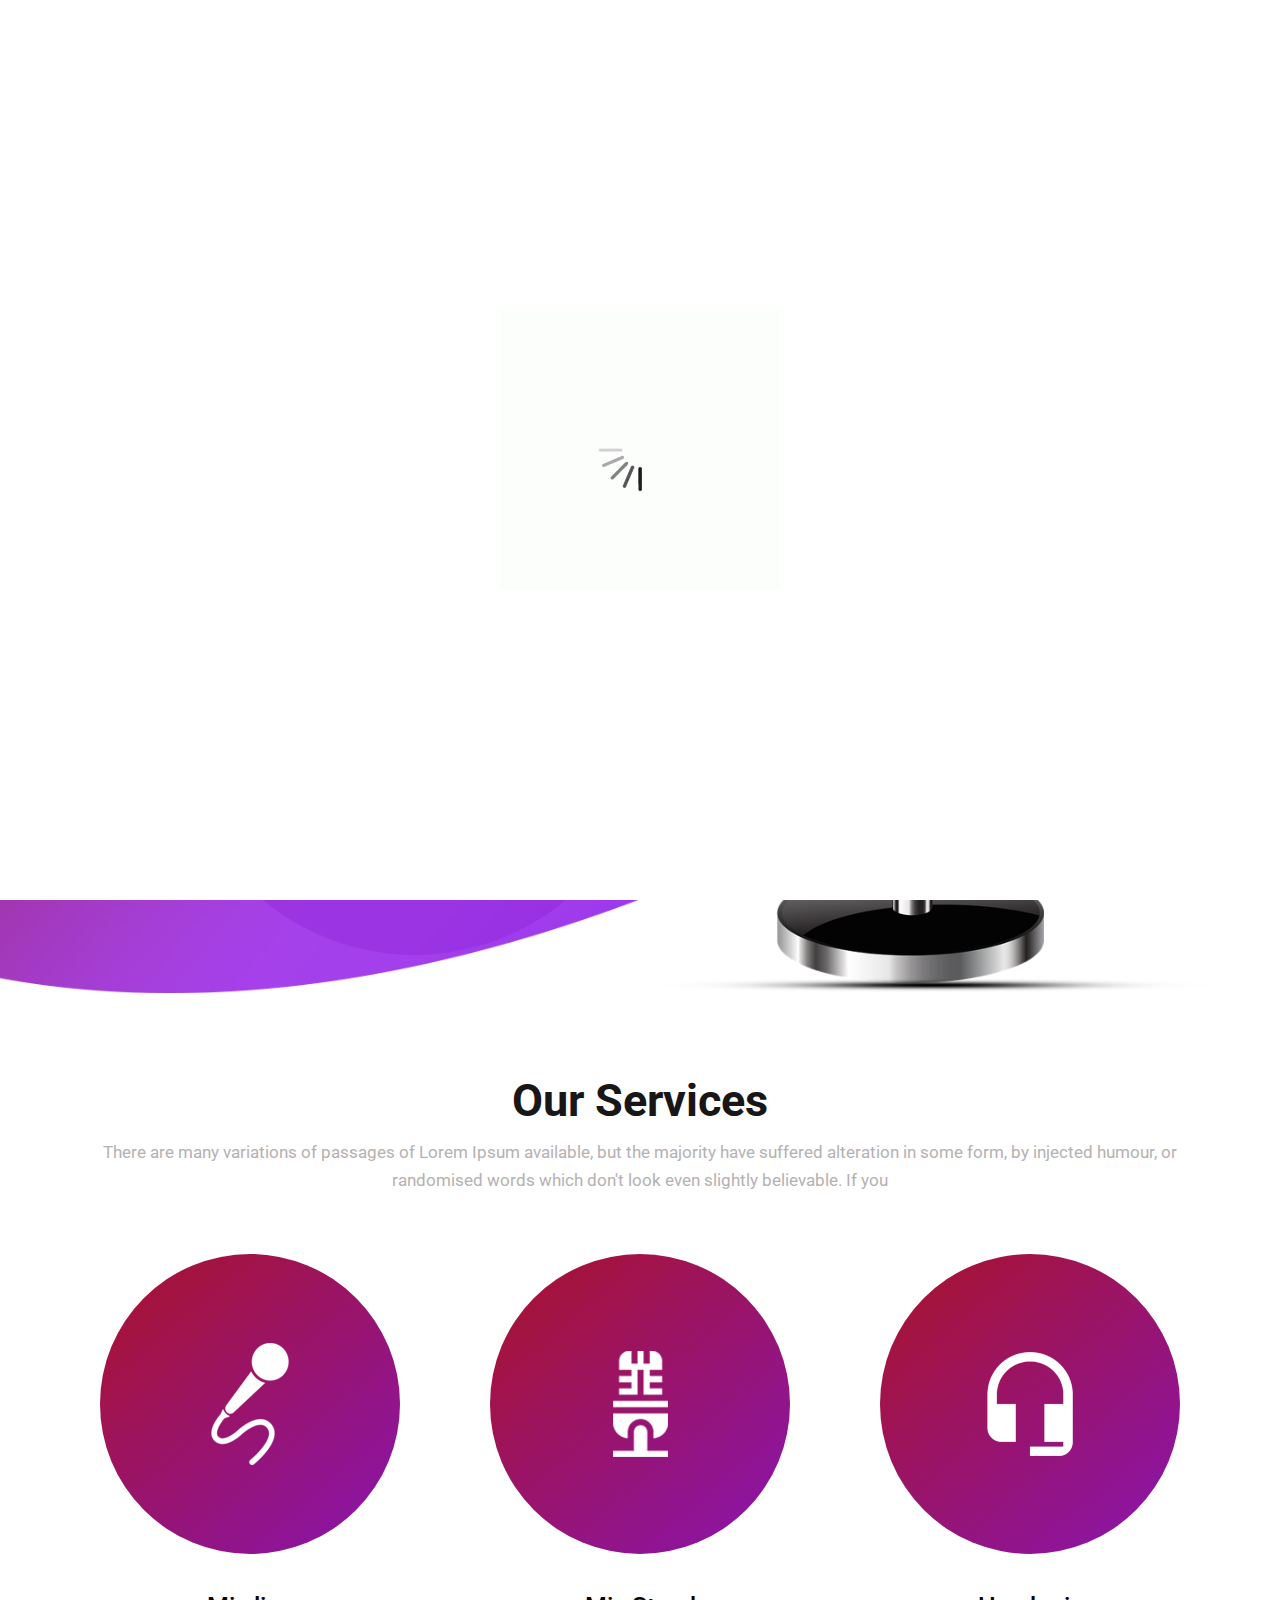
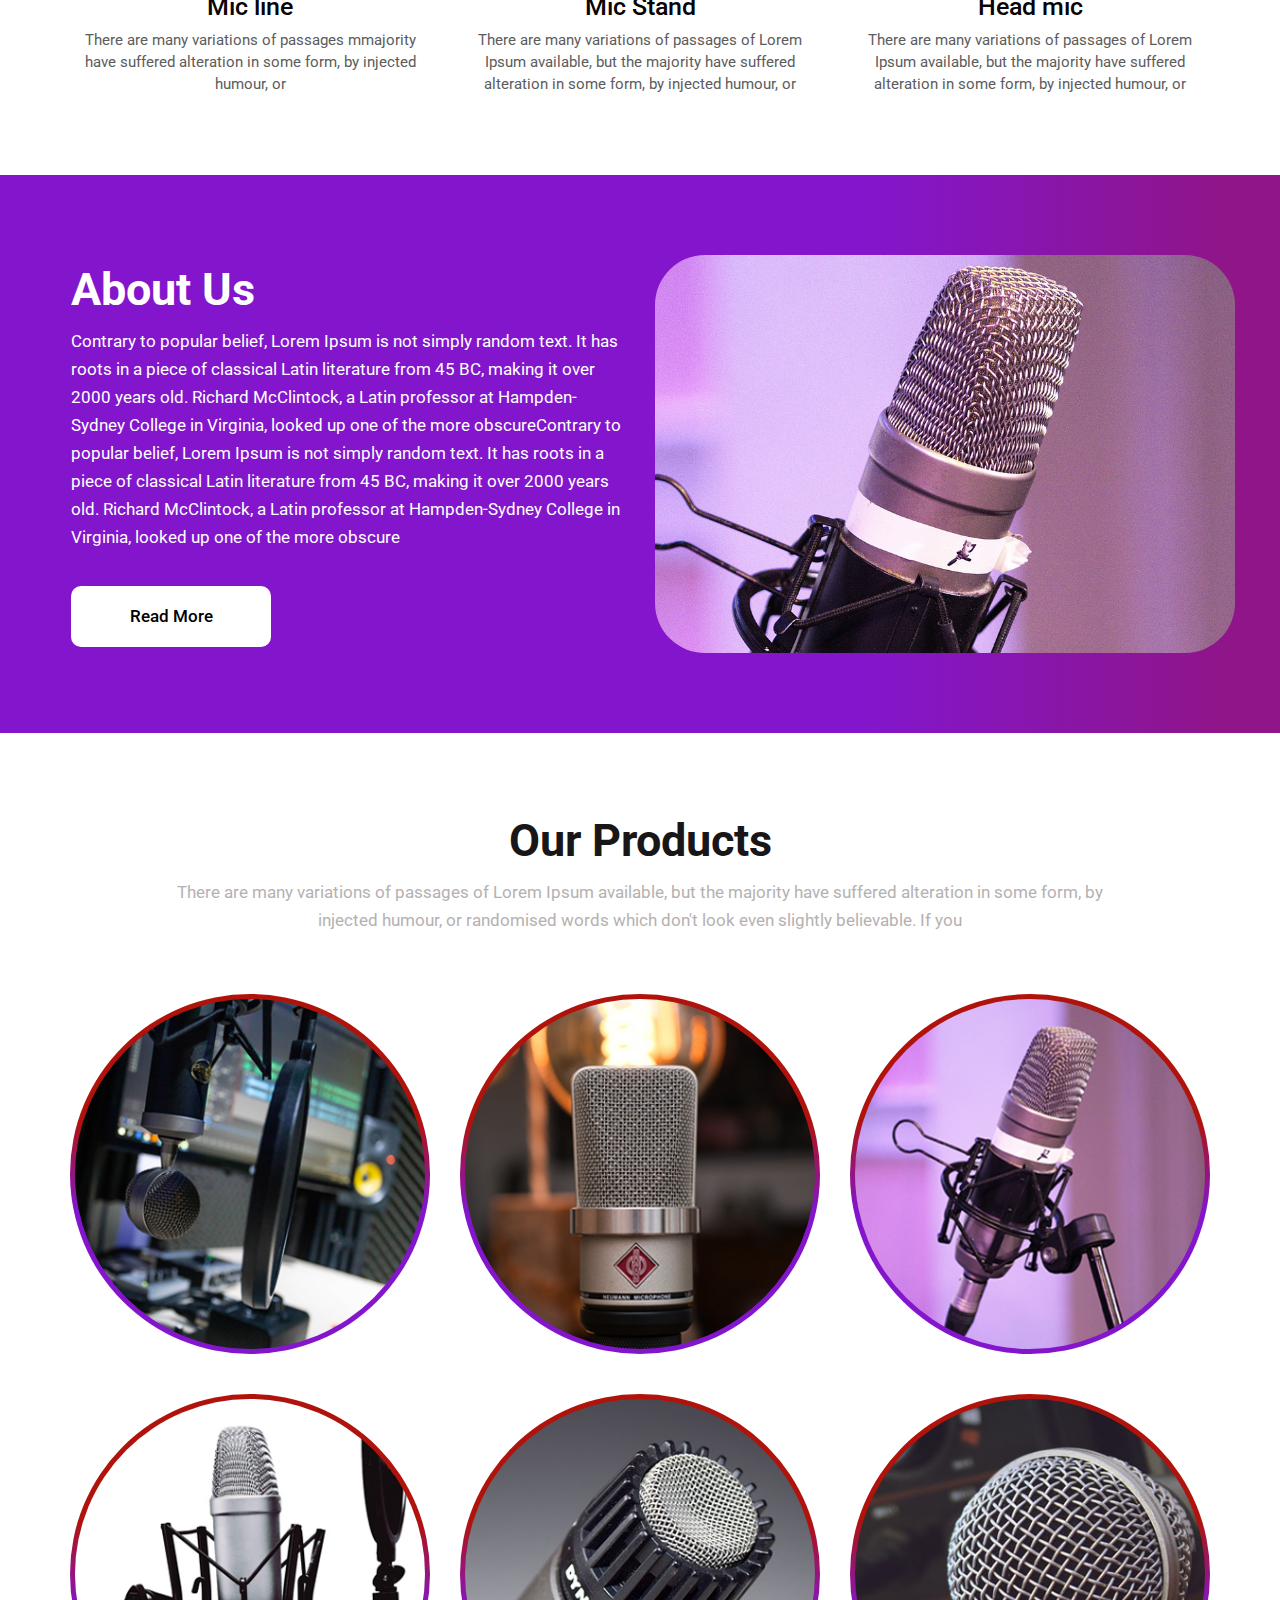
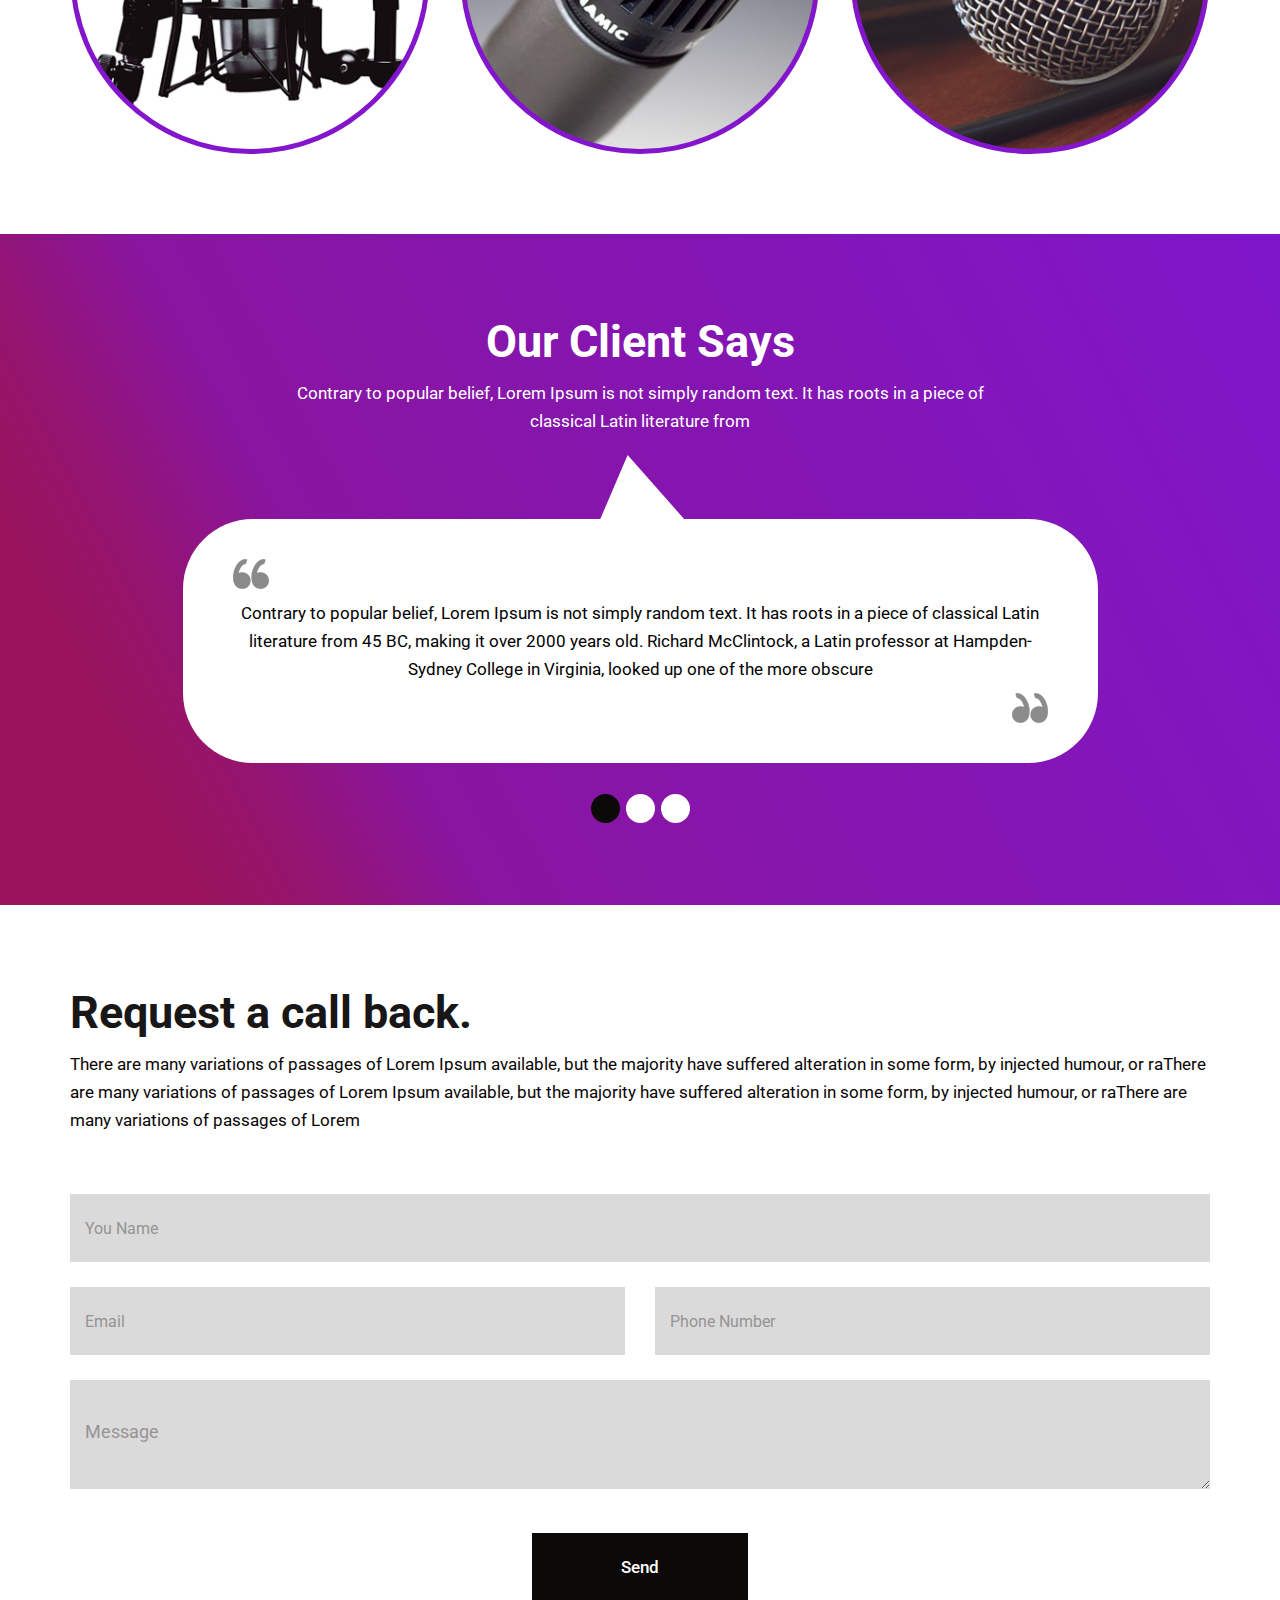
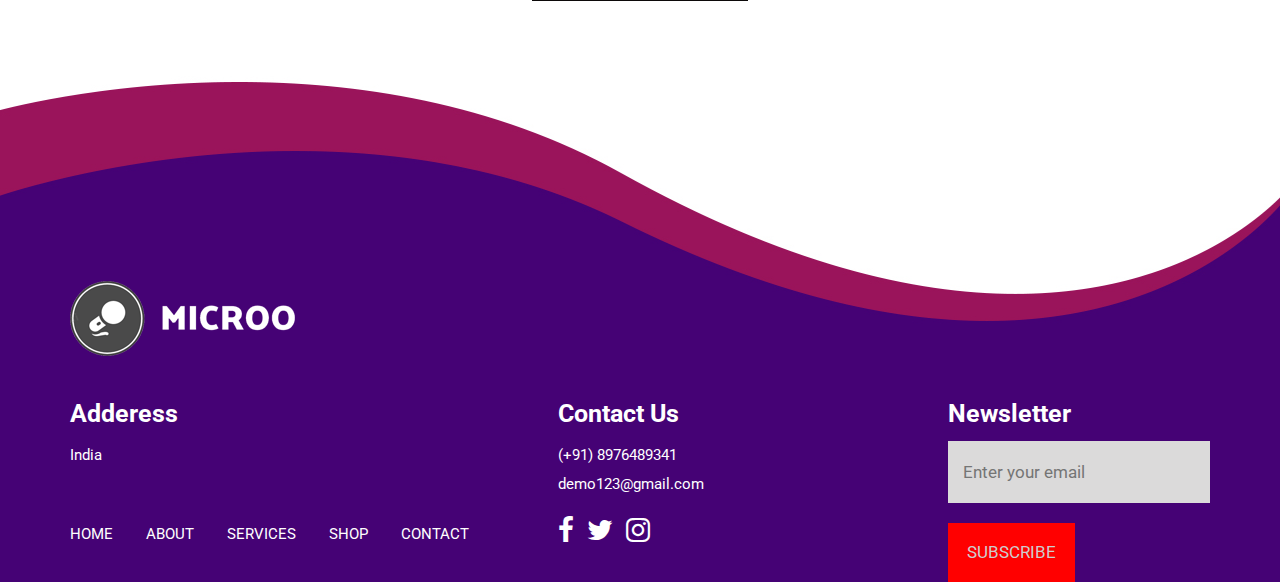
<file: index.html>
<!DOCTYPE html>
<html lang="en">
   <head>
      <!-- basic -->
      <meta charset="utf-8">
      <meta http-equiv="X-UA-Compatible" content="IE=edge">
      <!-- mobile metas -->
      <meta name="viewport" content="width=device-width, initial-scale=1">
      <meta name="viewport" content="initial-scale=1, maximum-scale=1">
      <!-- site metas -->
      <title>shortart</title>
      <meta name="keywords" content="">
      <meta name="description" content="">
      <meta name="author" content="">
      <!-- bootstrap css -->
      <link rel="stylesheet" href="css/bootstrap.min.css">
      <!-- style css -->
      <link rel="stylesheet" href="css/style.css">
      <!-- responsive-->
      <link rel="stylesheet" href="css/responsive.css">
      <!-- awesome fontfamily -->
      <link rel="stylesheet" href="https://cdnjs.cloudflare.com/ajax/libs/font-awesome/4.7.0/css/font-awesome.min.css">
      <!--[if lt IE 9]>
      <script src="https://oss.maxcdn.com/html5shiv/3.7.3/html5shiv.min.js"></script>
      <script src="https://oss.maxcdn.com/respond/1.4.2/respond.min.js"></script><![endif]-->
   </head>
   <!-- body -->
   <body class="main-layout">
      <!-- loader  -->
      <div class="loader_bg">
         <div class="loader"><img src="images/loading.gif" alt="" /></div>
      </div>
      <!-- end loader -->
      <div id="mySidepanel" class="sidepanel">
         <a href="javascript:void(0)" class="closebtn" onclick="closeNav()">×</a>
         <a class="active" href="index.html">Home</a>
         <a href="about.html">About</a>
         <a href="searvices.html">Searvices</a>
         <a href="shop.html">Shop</a>
         <a href="contact.html">Contact</a>
      </div>
      <!-- header -->
      <header>
         <!-- header inner -->
         <div class="head-top">
            <div class="container-fluid">
               <div class="row d_flex">
                  <div class="col-sm-3">
                     <div class="logo">
                        <a href="index.html"><img src="images/logo.png" /></a>
                     </div>
                  </div>
                  <div class="col-sm-9">
                     <ul class="email text_align_right">
                        <li class="d_none"> <a href="login.html"><i class="fa fa-user" aria-hidden="true"></i>
                           Login</a>
                        </li>
                        <li> <button class="openbtn" onclick="openNav()"><img src="images/menu_btn.png"></button></li>
                     </ul>
                  </div>
               </div>
            </div>
         </div>
      </header>
      <!-- end header -->
      <!-- start slider section -->
      <div id="top_section" class=" banner_main">
         <div class="container">
            <div class="row d_flex">
               <div class="col-md-6">
                  <div class="airmic">
                     <h1>The Air Mic </h1>
                     <p>There are many variations of passages of Lorem Ipsum available, but the majority have suffered alteration in some form, by injected humour, or randomised words which don't look even slightly believable. If you
                     </p>
                     <a class="read_more" href="Javascript:void(0)">Book Now </a>
                  </div>
               </div>
               <div class="col-md-6">
                  <div class="mic_img">
                     <figure><img src="images/right_side.png" alt="#"/></figure>
                  </div>
               </div>
            </div>
         </div>
      </div>
      <!-- end slider section -->
      <!-- services -->
      <div class="services">
         <div class="container">
            <div class="row">
               <div class="col-md-12">
                  <div class="titlepage text_align_center">
                     <h2>Our Services</h2>
                     <p>There are many variations of passages of Lorem Ipsum available, but the majority have suffered alteration in some form, by injected humour, or randomised words which don't look even slightly believable. If you</p>
                  </div>
               </div>
            </div>
            <div class="row">
               <div class="col-md-4">
                  <div class="service_img text_align_center">
                     <i><img src="images/service1.png" alt="#"/></i>
                  </div>
                  <div class="service_text text_align_center">
                     <h3>Mic line</h3>
                     <p>There are many variations of passages mmajority have suffered alteration in some form, by injected humour, or</p>
                  </div>
               </div>
               <div class="col-md-4">
                  <div class="service_img text_align_center">
                     <i><img src="images/service2.png" alt="#"/></i>
                  </div>
                  <div class="service_text text_align_center">
                     <h3>Mic Stand</h3>
                     <p>There are many variations of passages of Lorem Ipsum available, but the majority have suffered alteration in some form, by injected humour, or  </p>
                  </div>
               </div>
               <div class="col-md-4">
                  <div class="service_img text_align_center">
                     <i><img src="images/service3.png" alt="#"/></i>
                  </div>
                  <div class="service_text text_align_center">
                     <h3>Head mic</h3>
                     <p>There are many variations of passages of Lorem Ipsum available, but the majority have suffered alteration in some form, by injected humour, or </p>
                  </div>
               </div>
            </div>
         </div>
      </div>
      <!-- end services -->
      <!-- about -->
      <div id="about" class="about">
         <div class="container-fluid">
            <div class="row d_flex">
               <div class="col-md-6">
                  <div class="titlepage text_align_left">
                     <h2>About Us</h2>
                     <p>Contrary to popular belief, Lorem Ipsum is not simply random text. It has roots in a piece of classical Latin literature from 45 BC, making it over 2000 years old. Richard McClintock, a Latin professor at Hampden-Sydney College in Virginia, looked up one of the more obscureContrary to popular belief, Lorem Ipsum is not simply random text. It has roots in a piece of classical Latin literature from 45 BC, making it over 2000 years old. Richard McClintock, a Latin professor at Hampden-Sydney College in Virginia, looked up one of the more obscure</p>
                     <a class="read_more" href="about.html">Read More</a>
                  </div>
               </div>
               <div class="col-md-6">
                  <div class="about_img">
                     <figure><img class="img_responsive" src="images/about_img.jpg" alt="#"/></figure>
                  </div>
               </div>
            </div>
         </div>
      </div>
      <!-- end about -->
      <!-- our_mics -->
      <div class="our_mics">
         <div class="container">
            <div class="row">
               <div class="col-md-10 offset-md-1">
                  <div class="titlepage text_align_center">
                     <h2>Our Products</h2>
                     <p>There are many variations of passages of Lorem Ipsum available, but the majority have suffered alteration in some form, by injected humour, or randomised words which don't look even slightly believable. If you</p>
                  </div>
               </div>
            </div>
            <div class="row">
               <div class="col-md-4 col-sm-6 margin_bottom40">
                  <div id="ho_show" class="mics">
                     <figure><img class="img_responsive" src="images/mics_img1.jpg" alt="#"/></figure>
                     <div class="mics_icon">
                        <a href="javascript:void(0)">
                        <i class="fa fa-search" aria-hidden="true"></i>
                        </a>
                     </div>
                  </div>
               </div>
               <div class="col-md-4 col-sm-6 margin_bottom40">
                  <div id="ho_show" class="mics">
                     <figure><img class="img_responsive" src="images/mics_img2.jpg" alt="#"/></figure>
                     <div class="mics_icon">
                        <a href="javascript:void(0)">
                        <i class="fa fa-search" aria-hidden="true"></i>
                        </a>
                     </div>
                  </div>
               </div>
               <div class="col-md-4 col-sm-6 margin_bottom40">
                  <div id="ho_show" class="mics">
                     <figure><img class="img_responsive" src="images/mics_img3.jpg" alt="#"/></figure>
                     <div class="mics_icon">
                        <a href="javascript:void(0)">
                        <i class="fa fa-search" aria-hidden="true"></i>
                        </a>
                     </div>
                  </div>
               </div>
               <div class="col-md-4 col-sm-6 margin_bottom40">
                  <div id="ho_show" class="mics">
                     <figure><img class="img_responsive" src="images/mics_img4.jpg" alt="#"/></figure>
                     <div class="mics_icon">
                        <a href="javascript:void(0)">
                        <i class="fa fa-search" aria-hidden="true"></i>
                        </a>
                     </div>
                  </div>
               </div>
               <div class="col-md-4 col-sm-6 margin_bottom40">
                  <div id="ho_show" class="mics">
                     <figure><img class="img_responsive" src="images/mics_img5.jpg" alt="#"/></figure>
                     <div class="mics_icon">
                        <a href="javascript:void(0)">
                        <i class="fa fa-search" aria-hidden="true"></i>
                        </a>
                     </div>
                  </div>
               </div>
               <div class="col-md-4 col-sm-6 margin_bottom40">
                  <div id="ho_show" class="mics">
                     <figure><img class="img_responsive" src="images/mics_img6.jpg" alt="#"/></figure>
                     <div class="mics_icon">
                        <a href="javascript:void(0)">
                        <i class="fa fa-search" aria-hidden="true"></i>
                        </a>
                     </div>
                  </div>
               </div>
            </div>
         </div>
      </div>
      <!-- end our_mics -->
      <!-- testimonial -->
      <div class="testimonial">
         <div class="container">
            <div class="row">
               <div class="col-md-8 offset-md-2">
                  <div class="titlepage text_align_center">
                     <h2>Our Client Says</h2>
                     <p>Contrary to popular belief, Lorem Ipsum is not simply random text. It has roots in a piece of classical Latin literature from </p>
                  </div>
               </div>
            </div>
            <div class="row d_flex">
               <div class="col-md-10 offset-md-1">
                  <div id="testimo" class="carousel slide our_testimonial" data-ride="carousel">
                     <ol class="carousel-indicators">
                        <li data-target="#testimo" data-slide-to="0" class="active"></li>
                        <li data-target="#testimo" data-slide-to="1"></li>
                        <li data-target="#testimo" data-slide-to="2"></li>
                     </ol>
                     <div class="carousel-inner">
                        <div class="carousel-item active">
                           <div class="container">
                              <div class="carousel-caption posi_in">
                                 <div class="testomoniam_text">
                                    <i class="text_align_left d-block"><img  src="images/icon.png" alt="#"/></i>
                                    <p>Contrary to popular belief, Lorem Ipsum is not simply random text. It has roots in a piece of classical Latin literature from 45 BC, making it over 2000 years old. Richard McClintock, a Latin professor at Hampden-Sydney College in Virginia, looked up one of the more obscure</p>
                                    <i class="text_align_right d-block"><img  src="images/icon_right.png" alt="#"/></i>
                                 </div>
                              </div>
                           </div>
                        </div>
                        <div class="carousel-item">
                           <div class="container">
                              <div class="carousel-caption posi_in">
                                 <div class="testomoniam_text">
                                    <i class="text_align_left d-block"><img  src="images/icon.png" alt="#"/></i>
                                    <p>Contrary to popular belief, Lorem Ipsum is not simply random text. It has roots in a piece of classical Latin literature from 45 BC, making it over 2000 years old. Richard McClintock, a Latin professor at Hampden-Sydney College in Virginia, looked up one of the more obscure</p>
                                    <i class="text_align_right d-block"><img  src="images/icon_right.png" alt="#"/></i>
                                 </div>
                              </div>
                           </div>
                        </div>
                        <div class="carousel-item">
                           <div class="container">
                              <div class="carousel-caption posi_in">
                                 <div class="testomoniam_text">
                                    <i class="text_align_left d-block"><img  src="images/icon.png" alt="#"/></i>
                                    <p>Contrary to popular belief, Lorem Ipsum is not simply random text. It has roots in a piece of classical Latin literature from 45 BC, making it over 2000 years old. Richard McClintock, a Latin professor at Hampden-Sydney College in Virginia, looked up one of the more obscure</p>
                                    <i class="text_align_right d-block"><img  src="images/icon_right.png" alt="#"/></i>
                                 </div>
                              </div>
                           </div>
                        </div>
                     </div>
                     <a class="carousel-control-prev" href="#testimo" role="button" data-slide="prev">
                     <i class="fa fa-angle-left" aria-hidden="true"></i>
                     <span class="sr-only">Previous</span>
                     </a>
                     <a class="carousel-control-next" href="#testimo" role="button" data-slide="next">
                     <i class="fa fa-angle-right" aria-hidden="true"></i>
                     <span class="sr-only">Next</span>
                     </a>
                  </div>
               </div>
            </div>
         </div>
      </div>
      <!-- end testimonial -->
      <!-- contact section -->
      <div class="contact left_cross_right">
         <div class="container">
            <div class="row">
               <div class="col-md-12">
                  <div class="titlepage text_align_left">
                     <h2>Request a call back.</h2>
                     <p>There are many variations of passages of Lorem Ipsum available, but the majority have suffered alteration in some form, by injected humour, or raThere are many variations of passages of Lorem Ipsum available, but the majority have suffered alteration in some form, by injected humour, or raThere are many variations of passages of Lorem      </p>
                  </div>
               </div>
               <div class="col-md-12">
                  <form id="request" class="main_form">
                     <div class="row">
                        <div class="col-md-12 ">
                           <input class="contactus" placeholder="You Name" type="type" name="Name"> 
                        </div>
                        <div class="col-md-6">
                           <input class="contactus" placeholder="Email" type="type" name="Email"> 
                        </div>
                        <div class="col-md-6">
                           <input class="contactus" placeholder="Phone Number" type="type" name="Phone Number">                          
                        </div>
                        <div class="col-md-12">
                           <textarea class="textarea" placeholder="Message" type="Message"></textarea>
                        </div>
                        <div class="col-md-12">
                           <button class="send_btn">Send</button>
                        </div>
                     </div>
                  </form>
               </div>
            </div>
         </div>
      </div>
      <!-- end contact section -->
      <!-- footer -->
      <footer>
         <div class="footer">
            <div class="container">
               <div class="row">
                  <div class="col-md-12">
                     <a class="logo_footer"><img src="images/logo.png" alt="#"/></a>
                  </div>
                  <div class="col-md-5">
                     <div class="Informa conta">
                        <h3>Adderess</h3>
                        <ul>
                           <li> India
                           </li>
                        </ul>
                     </div>
                     <div class="Informa helpful">
                        <ul>
                           <li><a href="index.html">Home</a></li>
                           <li><a href="about.html">About</a></li>
                           <li><a href="#">Services</a></li>
                           <li><a href="#">Shop</a></li>
                           <li><a href="contact.html">Contact</a></li>
                        </ul>
                     </div>
                  </div>
                  <div class="col-md-4">
                     <div class="Informa conta">
                        <h3>Contact Us</h3>
                        <ul>
                           <li> <a href="Javascript:void(0)"> (+91) 8976489341
                              </a>
                           </li>
                           <li> <a href="Javascript:void(0)">  demo123@gmail.com
                              </a>
                           </li>
                        </ul>
                     </div>
                     <ul class="social_icon text_align_center">
                        <li> <a href="Javascript:void(0)"><i class="fa fa-facebook-f"></i></a></li>
                        <li> <a href="Javascript:void(0)"><i class="fa fa-twitter"></i></a></li>
                        <li> <a href="Javascript:void(0)"><i class="fa fa-instagram" aria-hidden="true"></i></a></li>
                     </ul>
                  </div>
                  <div class="col-md-3">
                     <div class="Informa">
                        <h3>Newsletter</h3>
                        <form class="newslatter_form">
                           <input class="ente" placeholder="Enter your email" type="text" name="Enter your email">
                           <button class="subs_btn">Subscribe</button>
                        </form>
                     </div>
                  </div>
               </div>
            </div>
           
         </div>
      </footer>
      <!-- end footer -->
      <!-- Javascript files-->
      <script src="js/jquery.min.js"></script>
      <script src="js/bootstrap.bundle.min.js"></script>
      <script src="js/jquery-3.0.0.min.js"></script>
      <script src="js/custom.js"></script>
   </body>
</html>
</file>
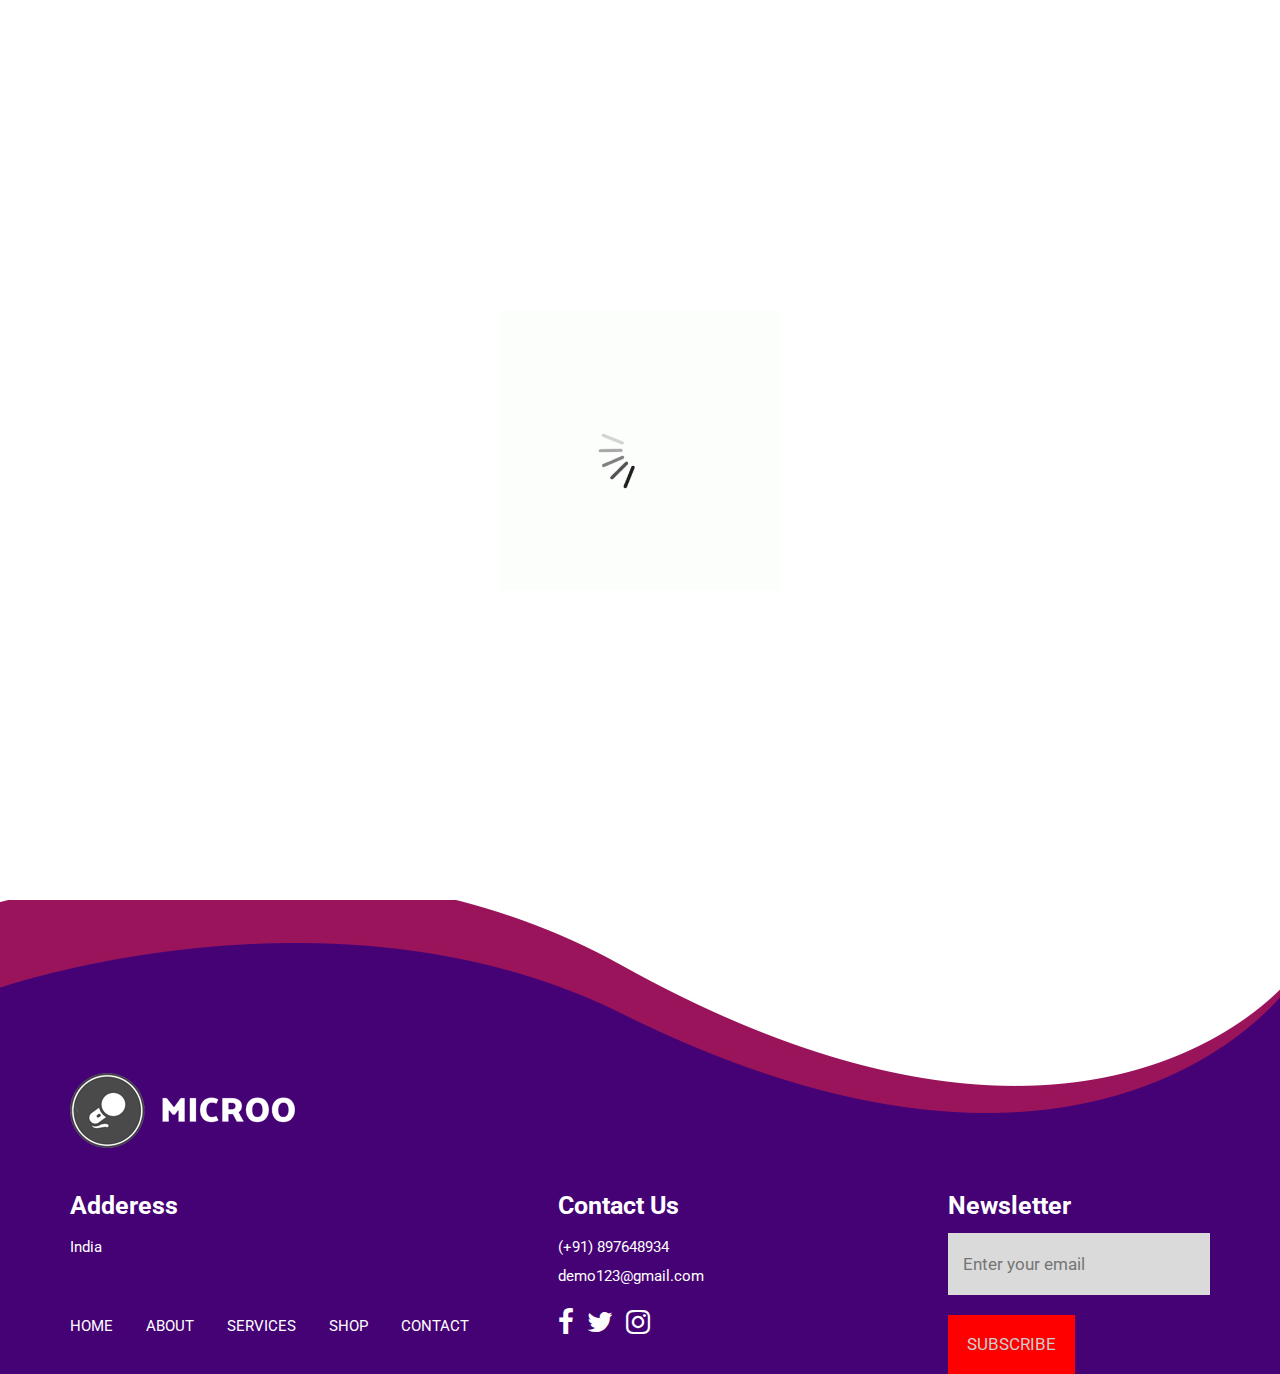
<file: about.html>
<!DOCTYPE html>
<html lang="en">
   <head>
      <!-- basic -->
      <meta charset="utf-8">
      <meta http-equiv="X-UA-Compatible" content="IE=edge">
      <!-- mobile metas -->
      <meta name="viewport" content="width=device-width, initial-scale=1">
      <meta name="viewport" content="initial-scale=1, maximum-scale=1">
      <!-- site metas -->
      <title>shortart</title>
      <meta name="keywords" content="">
      <meta name="description" content="">
      <meta name="author" content="">
      <!-- bootstrap css -->
      <link rel="stylesheet" href="css/bootstrap.min.css">
      <!-- style css -->
      <link rel="stylesheet" href="css/style.css">
      <!-- responsive-->
      <link rel="stylesheet" href="css/responsive.css">
      <!-- awesome fontfamily -->
      <link rel="stylesheet" href="https://cdnjs.cloudflare.com/ajax/libs/font-awesome/4.7.0/css/font-awesome.min.css">
      <!--[if lt IE 9]>
      <script src="https://oss.maxcdn.com/html5shiv/3.7.3/html5shiv.min.js"></script>
      <script src="https://oss.maxcdn.com/respond/1.4.2/respond.min.js"></script><![endif]-->
   </head>
   <!-- body -->
   <body class="main-layout inner_page">
      <!-- loader  -->
      <div class="loader_bg">
         <div class="loader"><img src="images/loading.gif" alt="" /></div>
      </div>
      <!-- end loader -->
      <div id="mySidepanel" class="sidepanel">
         <a href="javascript:void(0)" class="closebtn" onclick="closeNav()">×</a>
         <a href="index.html">Home</a>
         <a class="active" href="about.html">About</a>
         <a href="searvices.html">Searvices</a>
         <a href="shop.html">Shop</a>
         <a href="contact.html">Contact</a>
      </div>
      <!-- header -->
      <header>
         <!-- header inner -->
         <div class="head-top">
            <div class="container-fluid">
               <div class="row d_flex">
                  <div class="col-sm-3">
                     <div class="logo">
                        <a href="index.html"><img src="images/logo.png" /></a>
                     </div>
                  </div>
                  <div class="col-sm-9">
                     <ul class="email text_align_right">
                        <li class="d_none"> <a href="javascript:void(0)"><i class="fa fa-user" aria-hidden="true"></i>
                           Login</a>
                        </li>
                        <li> <button class="openbtn" onclick="openNav()"><img src="images/menu_btn.png"></button></li>
                     </ul>
                  </div>
               </div>
            </div>
         </div>
      </header>
      <!-- end header -->
      <!-- about -->
      <div id="about" class="about">
         <div class="container-fluid">
            <div class="row d_flex">
               <div class="col-md-6">
                  <div class="titlepage text_align_left">
                     <h2>About Us</h2>
                     <p>Contrary to popular belief, Lorem Ipsum is not simply random text. It has roots in a piece of classical Latin literature from 45 BC, making it over 2000 years old. Richard McClintock, a Latin professor at Hampden-Sydney College in Virginia, looked up one of the more obscureContrary to popular belief, Lorem Ipsum is not simply random text. It has roots in a piece of classical Latin literature from 45 BC, making it over 2000 years old. Richard McClintock, a Latin professor at Hampden-Sydney College in Virginia, looked up one of the more obscure</p>
                     <a class="read_more" href="about.html">Read More</a>
                  </div>
               </div>
               <div class="col-md-6">
                  <div class="about_img">
                     <figure><img class="img_responsive" src="images/about_img.jpg" alt="#"/></figure>
                  </div>
               </div>
            </div>
         </div>
      </div>
      <!-- end about -->
      <!-- footer -->
      <footer>
         <div class="footer">
            <div class="container">
               <div class="row">
                  <div class="col-md-12">
                     <a class="logo_footer"><img src="images/logo.png" alt="#"/></a>
                  </div>
                  <div class="col-md-5">
                     <div class="Informa conta">
                        <h3>Adderess</h3>
                        <ul>
                           <li> India
                           </li>
                        </ul>
                     </div>
                     <div class="Informa helpful">
                        <ul>
                           <li><a href="index.html">Home</a></li>
                           <li><a href="about.html">About</a></li>
                           <li><a href="services.html">Services</a></li>
                           <li><a href="shop.html">Shop</a></li>
                           <li><a href="contact.html">Contact</a></li>
                        </ul>
                     </div>
                  </div>
                  <div class="col-md-4">
                     <div class="Informa conta">
                        <h3>Contact Us</h3>
                        <ul>
                           <li> <a href="Javascript:void(0)"> (+91) 897648934
                              </a>
                           </li>
                           <li> <a href="Javascript:void(0)">  demo123@gmail.com
                              </a>
                           </li>
                        </ul>
                     </div>
                     <ul class="social_icon text_align_center">
                        <li> <a href="Javascript:void(0)"><i class="fa fa-facebook-f"></i></a></li>
                        <li> <a href="Javascript:void(0)"><i class="fa fa-twitter"></i></a></li>
                        <li> <a href="Javascript:void(0)"><i class="fa fa-instagram" aria-hidden="true"></i></a></li>
                     </ul>
                  </div>
                  <div class="col-md-3">
                     <div class="Informa">
                        <h3>Newsletter</h3>
                        <form class="newslatter_form">
                           <input class="ente" placeholder="Enter your email" type="text" name="Enter your email">
                           <button class="subs_btn">Subscribe</button>
                        </form>
                     </div>
                  </div>
               </div>
            </div>
         </div>
      </footer>
      <!-- end footer -->
      <!-- Javascript files-->
      <script src="js/jquery.min.js"></script>
      <script src="js/bootstrap.bundle.min.js"></script>
      <script src="js/jquery-3.0.0.min.js"></script>
      <script src="js/custom.js"></script>
   </body>
</html>
</file>
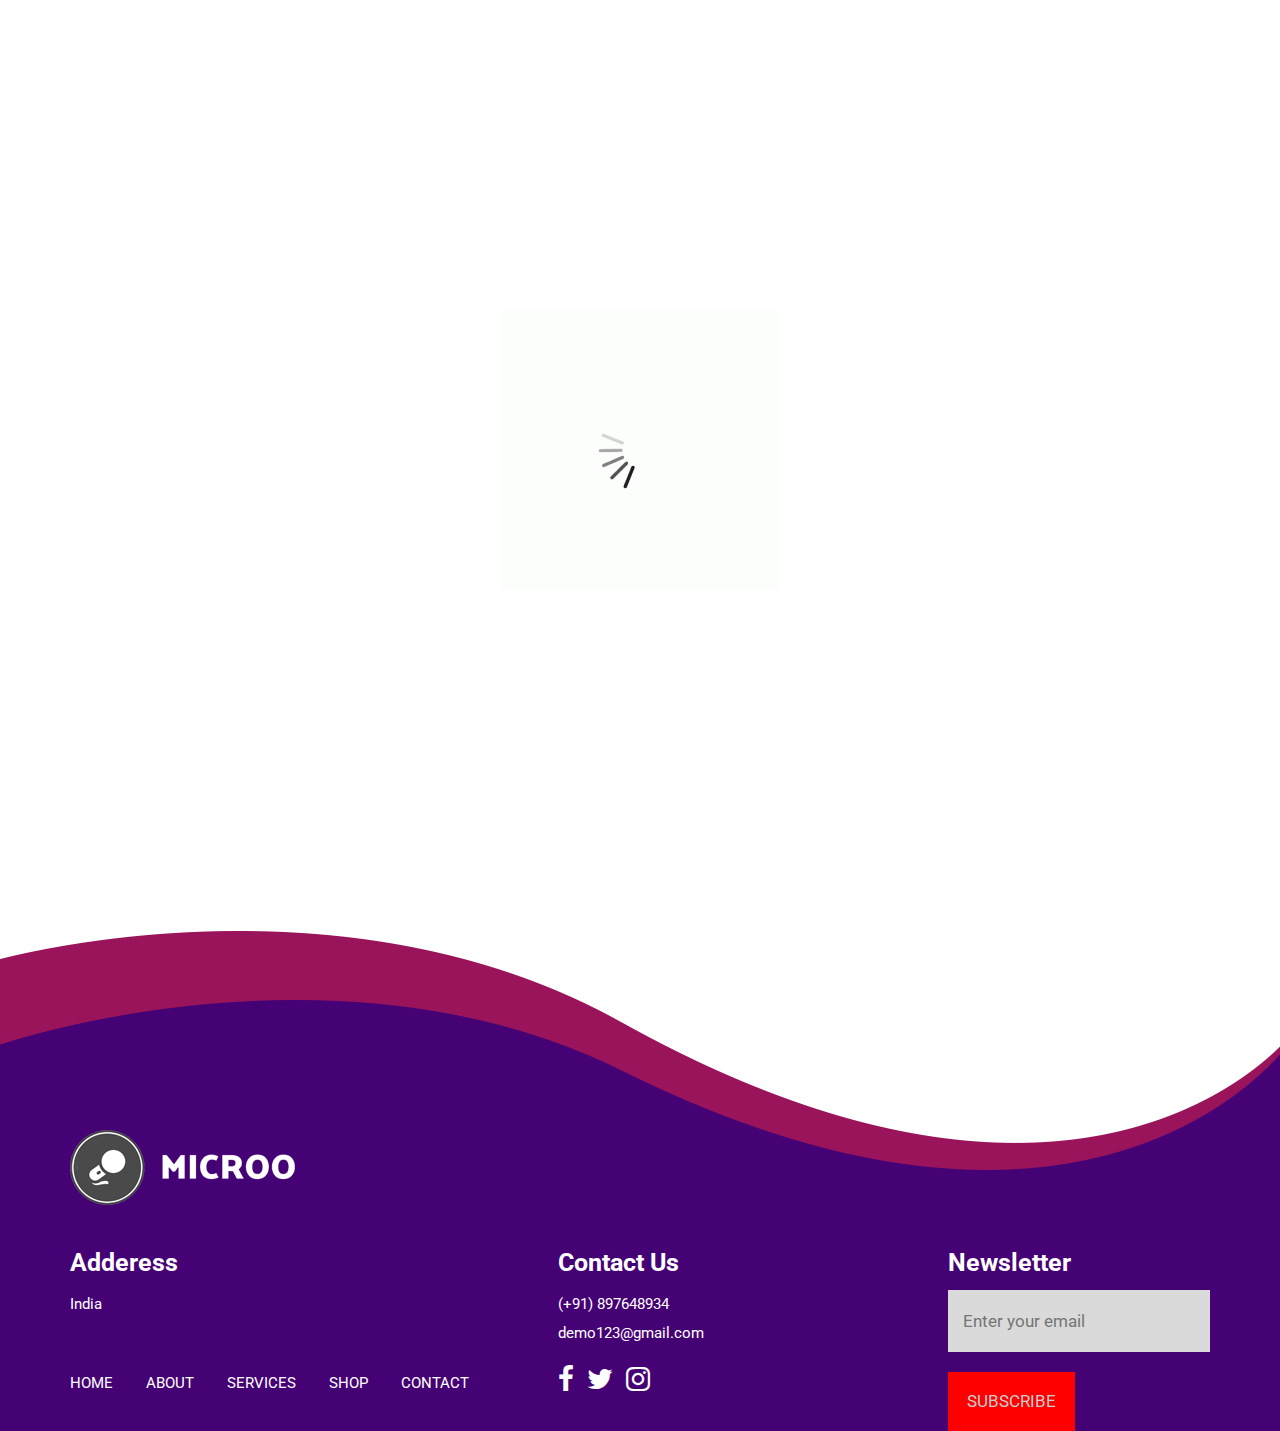
<file: contact.html>
<!DOCTYPE html>
<html lang="en">
   <head>
      <!-- basic -->
      <meta charset="utf-8">
      <meta http-equiv="X-UA-Compatible" content="IE=edge">
      <!-- mobile metas -->
      <meta name="viewport" content="width=device-width, initial-scale=1">
      <meta name="viewport" content="initial-scale=1, maximum-scale=1">
      <!-- site metas -->
      <title>shortart</title>
      <meta name="keywords" content="">
      <meta name="description" content="">
      <meta name="author" content="">
      <!-- bootstrap css -->
      <link rel="stylesheet" href="css/bootstrap.min.css">
      <!-- style css -->
      <link rel="stylesheet" href="css/style.css">
      <!-- responsive-->
      <link rel="stylesheet" href="css/responsive.css">
      <!-- awesome fontfamily -->
      <link rel="stylesheet" href="https://cdnjs.cloudflare.com/ajax/libs/font-awesome/4.7.0/css/font-awesome.min.css">
      <!--[if lt IE 9]>
      <script src="https://oss.maxcdn.com/html5shiv/3.7.3/html5shiv.min.js"></script>
      <script src="https://oss.maxcdn.com/respond/1.4.2/respond.min.js"></script><![endif]-->
   </head>
   <!-- body -->
   <body class="main-layout inner_page">
      <!-- loader  -->
      <div class="loader_bg">
         <div class="loader"><img src="images/loading.gif" alt="" /></div>
      </div>
      <!-- end loader -->
      <div id="mySidepanel" class="sidepanel">
         <a href="javascript:void(0)" class="closebtn" onclick="closeNav()">×</a>
         <a href="index.html">Home</a>
         <a href="about.html">About</a>
         <a href="searvices.html">Searvices</a>
         <a href="shop.html">Shop</a>
         <a class="active" href="contact.html">Contact</a>
      </div>
      <!-- header -->
      <header>
         <!-- header inner -->
         <div class="head-top">
            <div class="container-fluid">
               <div class="row d_flex">
                  <div class="col-sm-3">
                     <div class="logo">
                        <a href="index.html"><img src="images/logo.png" /></a>
                     </div>
                  </div>
                  <div class="col-sm-9">
                     <ul class="email text_align_right">
                        <li class="d_none"> <a href="javascript:void(0)"><i class="fa fa-user" aria-hidden="true"></i>
                           Login</a>
                        </li>
                        <li> <button class="openbtn" onclick="openNav()"><img src="images/menu_btn.png"></button></li>
                     </ul>
                  </div>
               </div>
            </div>
         </div>
      </header>
      <!-- end header -->
      <!-- contact section -->
      <div class="contact left_cross_right">
         <div class="container">
            <div class="row">
               <div class="col-md-12">
                  <div class="titlepage text_align_left">
                     <h2>Request a call back.</h2>
                     <p>There are many variations of passages of Lorem Ipsum available, but the majority have suffered alteration in some form, by injected humour, or raThere are many variations of passages of Lorem Ipsum available, but the majority have suffered alteration in some form, by injected humour, or raThere are many variations of passages of Lorem      </p>
                  </div>
               </div>
               <div class="col-md-12">
                  <form id="request" class="main_form">
                     <div class="row">
                        <div class="col-md-12 ">
                           <input class="contactus" placeholder="You Name" type="type" name="Name"> 
                        </div>
                        <div class="col-md-6">
                           <input class="contactus" placeholder="Email" type="type" name="Email"> 
                        </div>
                        <div class="col-md-6">
                           <input class="contactus" placeholder="Phone Number" type="type" name="Phone Number">                          
                        </div>
                        <div class="col-md-12">
                           <textarea class="textarea" placeholder="Message" type="Message"></textarea>
                        </div>
                        <div class="col-md-12">
                           <button class="send_btn">Send</button>
                        </div>
                     </div>
                  </form>
               </div>
            </div>
         </div>
      </div>
      <!-- end contact section -->
      <!-- footer -->
      <footer>
         <div class="footer">
            <div class="container">
               <div class="row">
                  <div class="col-md-12">
                     <a class="logo_footer"><img src="images/logo.png" alt="#"/></a>
                  </div>
                  <div class="col-md-5">
                     <div class="Informa conta">
                        <h3>Adderess</h3>
                        <ul>
                           <li> India
                           </li>
                        </ul>
                     </div>
                     <div class="Informa helpful">
                        <ul>
                           <li><a href="index.html">Home</a></li>
                           <li><a href="about.html">About</a></li>
                           <li><a href="services.html">Services</a></li>
                           <li><a href="shop.html">Shop</a></li>
                           <li><a href="contact.html">Contact</a></li>
                        </ul>
                     </div>
                  </div>
                  <div class="col-md-4">
                     <div class="Informa conta">
                        <h3>Contact Us</h3>
                        <ul>
                           <li> <a href="Javascript:void(0)"> (+91) 897648934
                              </a>
                           </li>
                           <li> <a href="Javascript:void(0)">  demo123@gmail.com
                              </a>
                           </li>
                        </ul>
                     </div>
                     <ul class="social_icon text_align_center">
                        <li> <a href="Javascript:void(0)"><i class="fa fa-facebook-f"></i></a></li>
                        <li> <a href="Javascript:void(0)"><i class="fa fa-twitter"></i></a></li>
                        <li> <a href="Javascript:void(0)"><i class="fa fa-instagram" aria-hidden="true"></i></a></li>
                     </ul>
                  </div>
                  <div class="col-md-3">
                     <div class="Informa">
                        <h3>Newsletter</h3>
                        <form class="newslatter_form">
                           <input class="ente" placeholder="Enter your email" type="text" name="Enter your email">
                           <button class="subs_btn">Subscribe</button>
                        </form>
                     </div>
                  </div>
               </div>
            </div>
         </div>
      </footer>
      <!-- end footer -->
      <!-- Javascript files-->
      <script src="js/jquery.min.js"></script>
      <script src="js/bootstrap.bundle.min.js"></script>
      <script src="js/jquery-3.0.0.min.js"></script>
      <script src="js/custom.js"></script>
   </body>
</html>
</file>
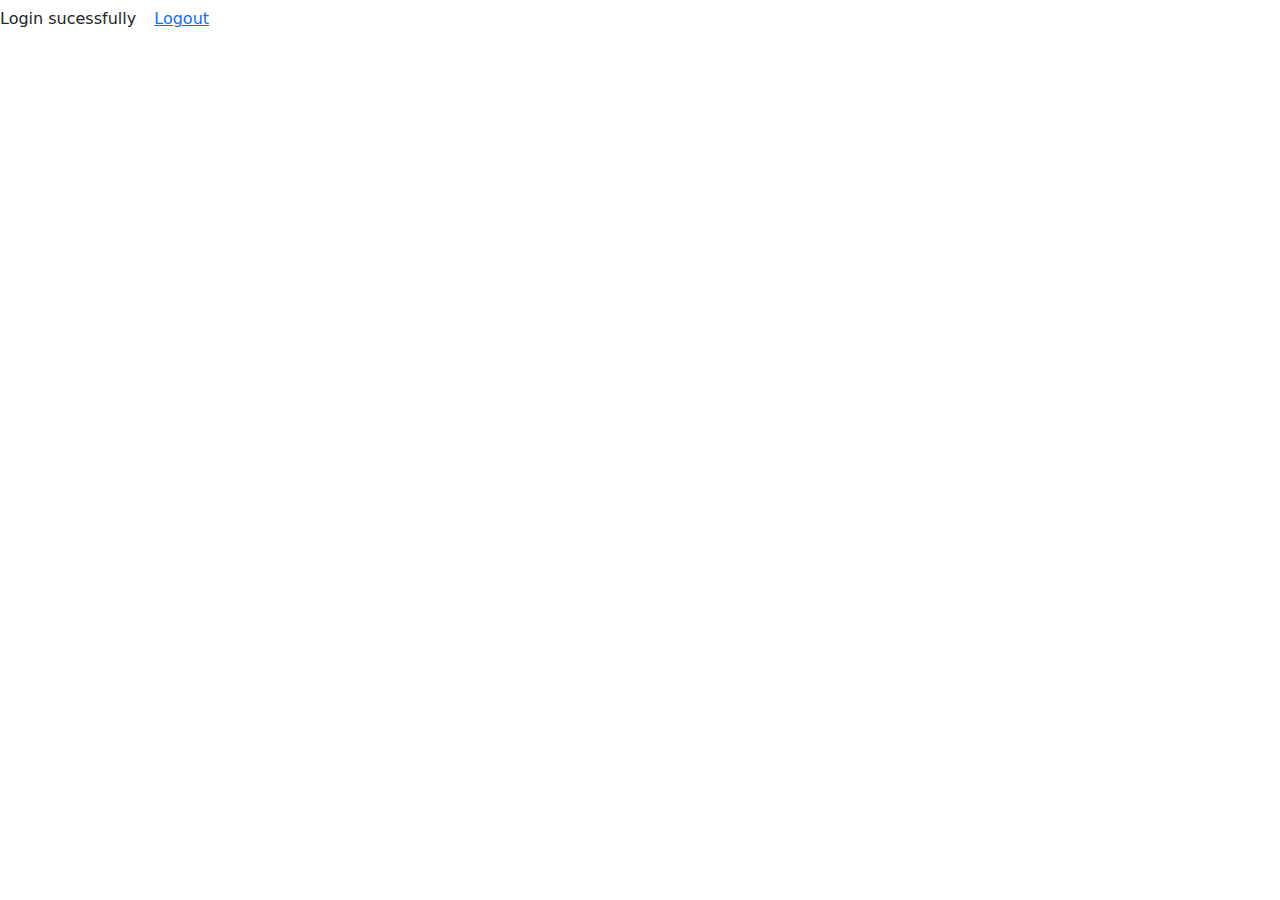
<file: sucess.html>
<!DOCTYPE html>
<html lang="en">
<head>
    <meta charset="UTF-8">
    <meta name="viewport" content="width=device-width, initial-scale=1.0">
    <title>sucessfully</title>
    <script src="https://cdn.jsdelivr.net/npm/bootstrap@5.3.3/dist/js/bootstrap.bundle.min.js" integrity="sha384-YvpcrYf0tY3lHB60NNkmXc5s9fDVZLESaAA55NDzOxhy9GkcIdslK1eN7N6jIeHz" crossorigin="anonymous"></script>
    <link href="https://cdn.jsdelivr.net/npm/bootstrap@5.3.3/dist/css/bootstrap.min.css" rel="stylesheet" integrity="sha384-QWTKZyjpPEjISv5WaRU9OFeRpok6YctnYmDr5pNlyT2bRjXh0JMhjY6hW+ALEwIH" crossorigin="anonymous">
</head>
<body>
    Login sucessfully
    <button type="button" class="btn btn-warningy"><a href="login.html">Logout</a></button>
</body>
</html>
</file>
<file: css/style.css>
/*--------------------------------------------------------------------- 
File Name: style.css 
---------------------------------------------------------------------*/


/*--------------------------------------------------------------------- 
import Fonts 
---------------------------------------------------------------------*/

@import url('https://fonts.googleapis.com/css?family=Poppins:100,100i,200,200i,300,300i,400,400i,500,500i,600,600i,700,700i,800,800i,900,900i');
@import url('https://fonts.googleapis.com/css?family=Roboto:300,400,500,500i,700,700i,900,900i&display=swap');
@import url('https://fonts.googleapis.com/css?family=Open+Sans:400,600,600i,700,700i,800,800i&display=swap');

/*--------------------------------------------------------------------- 
import Files
 ---------------------------------------------------------------------*/

@import url(font-awesome.min.css);
@import url(owl.carousel.min.css);

/*--------------------------------------------------------------------- 
basic 
---------------------------------------------------------------------*/

body {
     color: #666666;
     font-size: 14px;
     font-family: 'Roboto', sans-serif;
     line-height: 1.80857;
     font-weight: normal;
}

a {
     color: #1f1f1f;
     text-decoration: none !important;
     outline: none !important;
     -webkit-transition: all .3s ease-in-out;
     -moz-transition: all .3s ease-in-out;
     -ms-transition: all .3s ease-in-out;
     -o-transition: all .3s ease-in-out;
     transition: all .3s ease-in-out;
}

h1,
h2,
h3,
h4,
h5,
h6 {
     letter-spacing: 0;
     font-weight: normal;
     position: relative;
     padding: 0;
     font-weight: normal;
     line-height: normal;
     color: #111111;
     margin: 0
}

h1 {
     font-size: 24px
}

h2 {
     font-size: 22px
}

h3 {
     font-size: 18px
}

h4 {
     font-size: 16px
}

h5 {
     font-size: 14px
}

h6 {
     font-size: 13px
}

*,
*::after,
*::before {
     -webkit-box-sizing: border-box;
     -moz-box-sizing: border-box;
     box-sizing: border-box;
}

h1 a,
h2 a,
h3 a,
h4 a,
h5 a,
h6 a {
     color: #212121;
     text-decoration: none!important;
     opacity: 1
}

button:focus {
     outline: none;
}

ul,
li,
ol {
     margin: 0px;
     padding: 0px;
     list-style: none;
}

p {
     margin: 0px;
     padding: 0;
     font-weight: 400;
     font-size: 17px;
     line-height: 28px;
}

a {
     color: #222222;
     text-decoration: none;
     outline: none !important;
}

a,
.btn {
     text-decoration: none !important;
     outline: none !important;
     -webkit-transition: all .3s ease-in-out;
     -moz-transition: all .3s ease-in-out;
     -ms-transition: all .3s ease-in-out;
     -o-transition: all .3s ease-in-out;
     transition: all .3s ease-in-out;
}

img {
     max-width: 100%;
     height: auto;
}

 :focus {
     outline: 0;
}

.btn-custom {
     margin-top: 20px;
     background-color: transparent !important;
     border: 2px solid #ddd;
     padding: 12px 40px;
     font-size: 16px;
}

.lead {
     font-size: 18px;
     line-height: 30px;
     color: #767676;
     margin: 0;
     padding: 0;
}

.form-control:focus {
     border-color: #ffffff !important;
     box-shadow: 0 0 0 .2rem rgba(255, 255, 255, .25);
}

.navbar-form input {
     border: none !important;
}

.badge {
     font-weight: 500;
}

blockquote {
     margin: 20px 0 20px;
     padding: 30px;
}

button {
     border: 0;
     margin: 0;
     padding: 0;
     cursor: pointer;
}

.full {
     width: 100%;
     float: left;
     margin: 0;
     padding: 0;
}

.titlepage {
     padding-bottom: 60px;
}

.titlepage h2 {
     font-size: 45px;
     font-weight: bold;
     line-height: 55px;
     color: #181616;
     padding-bottom: 10px;
}

.read_more {
     display: inline-block;
     background: #ffffff;
     color: #000;
     max-width: 200px;
     height: 61px;
     line-height: 61px;
     width: 100%;
     font-size: 17px;
     text-align: center;
     font-weight: 500;
     border-radius: 10px;
     transition: ease-in all 0.5s;
}

.read_more:hover {
     background: #8f1588;
     color: #fff;
     transition: ease-in all 0.5s;
}

.img_responsive {
     max-width: 100%;
}

.text_align_center {
     text-align: center;
}

.text_align_left {
     text-align: left;
}

.text_align_right {
     text-align: right;
}

.d_flex {
     display: flex;
     align-items: center;
     flex-wrap: wrap;
}

.container {
     max-width: 1170px;
}


/*---------------------------- 
loader  
----------------------------*/

.loader_bg {
     position: fixed;
     z-index: 9999999;
     background: #fff;
     width: 100%;
     height: 100%;
}

.loader {
     height: 100%;
     width: 100%;
     position: absolute;
     left: 0;
     top: 0;
     display: flex;
     justify-content: center;
     align-items: center;
}

.loader img {
     width: 280px;
}


/*--------------------------------------------------------------------- 
header 
---------------------------------------------------------------------*/

header {
     background: transparent;
     width: 100%;
     padding: 40px 30px;
     position: absolute;
     z-index: 9;
}


/*--------------------------------------------------------------------- 
menu section
---------------------------------------------------------------------*/

ul.email {
     display: flex;
     align-items: center;
     justify-content: flex-end;
}

ul.email li {
     display: inline-block;
}

ul.email li a {
     font-size: 17px;
     color: #fff;
     display: flex;
     align-items: center;
     padding-right: 60px;
}

ul.email li a i {
     font-size: 25px;
     padding-right: 10px;
}

.sidepanel {
     width: 0;
     position: fixed;
     z-index: 9999999;
     height: 100%;
     top: 0;
     left: 0;
     background-color: #8317cf;
     overflow-x: hidden;
     transition: 0.5s;
     padding-top: 60px;
}

.sidepanel a {
     padding: 8px 8px 8px 32px;
     text-decoration: none;
     font-size: 20px;
     color: #fff;
     display: block;
     transition: 0.3s;
}

.sidepanel a:hover {
     color: #a32149;
}

.sidepanel a.active {
     color: #a32149;
}

.sidepanel .closebtn {
     position: absolute;
     top: 0;
     right: 25px;
     font-size: 36px;
}

.openbtn {
     cursor: pointer;
     background-color: transparent;
     color: white;
     border: none;
}


/** banner_main **/

.banner_main {
     background-image: url('../images/banner2.jpg');
     width: 100%;
     background-size: cover;
     padding-top: 110px;
     position: relative;
     /*  background-attachment: fixed;*/
     background-position: center;
}

.airmic {
     text-align: left;
}

.airmic h1 {
     color: #fff;
     font-size: 64px;
     line-height: 69px;
     font-weight: bold;
     padding-bottom: 35px;
}

.airmic p {
     color: #fff;
     line-height: 25px;
     padding-bottom: 50px;
     font-size: 17px;
}

.mic_img figure {
     margin: 0;
}


/** services **/

.services {
     padding-top: 80px;
     padding-bottom: 50px;
     background: #fff;
}

.services .titlepage p {
     color: #b5b1b1;
}

.service_text h3 {
     color: #090303;
     font-size: 25px;
     line-height: 25px;
     padding-bottom: 10px;
     font-weight: 500;
     margin-top: 40px;
}

.service_text p {
     color: #5c5c5c;
     padding-bottom: 30px;
     font-size: 15px;
     line-height: 22px;
}

.service_img {
     background: rgb(167, 19, 49);
     background: linear-gradient(139deg, rgba(167, 19, 49, 1) 6%, rgba(138, 21, 171, 1) 96%);
     border-radius: 50%;
     height: 300px;
     width: 300px;
     margin: 0 auto;
     display: flex;
     align-items: center;
     justify-content: center;
}


/* end services */


/** about **/

.about {
     background: linear-gradient(to left, #8f1588 4%, #8316cc 32%);
     padding: 80px 0;
}

.about .titlepage {
     padding-bottom: 0;
     max-width: 554px;
     float: right;
     width: 100%;
}

.about .titlepage h2 {
     color: #fff;
}

.about .titlepage p {
     color: #fff;
     padding-bottom: 35px;
}

.about_img {
     padding-right: 30px;
}

.about_img figure {
     margin: 0;
}

.about_img figure img {
     border-radius: 50px;
}

.divright {
     float: right;
}


/** end about **/


/* our_mics */

.our_mics {
     background: #fff;
     padding: 80px 0 40px 0;
}

.our_mics .titlepage p {
     color: #b5b1b1;
}

.mics {
     background: linear-gradient(to bottom, #b0130c 35%, #8316cc 60%);
     padding: 5px;
     border-radius: 50%;
     margin: 0 auto;
}

.mics figure {
     margin: 0;
}

.margin_bottom40 {
     margin-bottom: 40px;
}

.mics figure img {
     border-radius: 50%;
     text-align: center;
}

.mics_icon {
     opacity: 0;
     margin: 0 auto;
     position: absolute;
     top: 15px;
     text-align: center;
     left: 30px;
     right: 30px;
     bottom: 15px;
     background: #ffffff9c;
     border-radius: 50%;
     display: flex;
     align-items: center;
     justify-content: center;
     transition: ease-in all 0.5s;
}

.mics_icon a {
     display: flex;
}

.mics_icon a i {
     color: #8920c7 !important;
     font-size: 25px;
}

#ho_show:hover .mics_icon {
     opacity: 1;
     cursor: pointer;
     transition: ease-in all 0.5s;
}


/* end tranner */


/** testimonial **/

.testimonial {
     padding-top: 80px;
     padding-bottom: 142px;
     background: rgb(154, 20, 91);
     background: linear-gradient(62deg, rgba(154, 20, 91, 1) 12%, rgba(149, 20, 109, 1) 19%, rgba(137, 21, 160, 1) 30%, rgba(127, 22, 202, 1) 100%);
}

.testimonial .titlepage {
     padding-bottom: 20px;
}

.testimonial .titlepage h2 {
     color: #fff;
}

.testimonial .titlepage p {
     color: #fff;
}

.posi_in {
     position: inherit;
     padding: 0;
}

.testomoniam_text {
     background: #fff;
     padding: 40px 50px;
     border-radius: 70px;
     position: relative;
     margin-top: 64px;
}

.testomoniam_text::before {
     position: absolute;
     content: "";
     top: -64px;
     left: 0;
     right: 0;
     background: url(../images/test.png);
     width: 88px;
     height: 64px;
     margin: 0 auto;
}

.testomoniam_text p {
     color: #000000;
     padding: 10px 0;
     display: block;
}

#testimo .carousel-control-next,
#testimo .carousel-control-prev {
     display: none;
}

.testimonial .carousel-indicators {
     display: block;
     display: flex;
     justify-content: center;
     align-items: center;
     flex-wrap: wrap;
     bottom: -60px;
}

.testimonial .carousel-indicators li {
     width: 29px;
     height: 29px;
     border-radius: 20px;
     display: inline-block;
     background-color: #ffffff;
     cursor: pointer;
}

.testimonial .carousel-indicators .active {
     background-color: #0c0909;
}


/** end testimonial **/


/** contact section **/

.contact {
     background: #ffffff;
     padding: 80px 0 190px 0;
}

.contact .titlepage p {
     color: #090404;
}

.main_form .contactus {
     border: inherit;
     padding: 0 15px;
     margin-bottom: 25px;
     width: 100%;
     height: 68px;
     background: #dbdada;
     color: #969494;
     font-size: 16px;
     font-weight: normal;
}

.main_form .textarea {
     border: inherit;
     margin-bottom: 25px;
     width: 100%;
     background: #dbdada;
     color: #969494;
     font-size: 18px;
     font-weight: normal;
     padding: 36px 15px 0 15px;
     border-radius: 0;
     height: 109px;
}

.main_form .send_btn {
     font-size: 17px;
     transition: ease-in all 0.5s;
     background-color: #0c0909;
     color: #fff;
     height: 68px;
     line-height: 68px;
     max-width: 216px;
     width: 100%;
     display: block;
     margin-top: 10px !important;
     font-weight: 500;
     margin: 0 auto;
}

.main_form .send_btn:hover {
     background-color: #7f16ca;
     transition: ease-in all 0.5s;
     color: #fff;
}

#request *::placeholder {
     color: #969494;
     opacity: 1;
}


/** end contact section **/


/** footer **/

.footer {
     background: #450275;
     padding-top: 90px;
     position: relative;
}

.footer::before {
     position: absolute;
     content: "";
     width: 100%;
     background: url(../images/footer.jpg);
     height: 251px;
     top: -115px;
     background-size: 100% 100%;
     background-position: center;
}

.logo_footer {
     margin-bottom: 15px;
     display: block;
}

.Informa h3 {
     color: #ffffff;
     font-size: 25px;
     font-weight: bold;
     line-height: 25px;
     margin-bottom: 15px;
     margin-top: 30px;
}

.conta li {
     font-size: 15px;
     line-height: 29px;
     color: #ffffff;
}

.helpful {
     padding-top: 50px;
}

.helpful ul li {
     display: inline-block;
     padding-right: 30px;
}

.helpful ul li:last-child {
     padding-right: 0;
}

.helpful ul li a {
     text-transform: uppercase;
     color: #fff;
     font-size: 15px;
     line-height: 29px;
}

.helpful ul li a:hover {
     color: #ff0000;
}

.conta ul li a {
     color: #ffffff;
}

.conta ul li a i {
     padding-right: 5px;
}

ul.social_icon {
     float: left;
     padding-top: 15px;
}

ul.social_icon li {
     display: inline-block;
     padding-right: 10px;
}

ul.social_icon li:last-child {
     padding-right: 0;
}

ul.social_icon li a {
     color: #fff;
     display: inline-block;
     text-align: center;
     line-height: 33px;
     font-size: 28px;
     font-weight: bold;
}

ul.social_icon li a:hover {
     color: #ff0000;
     transition: ease-in all 0.7s;
}

.ente {
     background: #dbdada;
     color: #fff;
     border: inherit;
     padding: 0 15px;
     height: 62px;
     width: 100%;
     font-size: 17px;
}

.subs_btn {
     max-width: 127px;
     display: inline-block;
     background: #ff0000;
     height: 59px;
     width: 100%;
     color: #cecdcd;
     font-size: 17px;
     text-transform: uppercase;
     font-weight: normal;
     transition: ease-in all 0.5s;
     margin-top: 20px;
}

.subs_btn:hover {
     background: #9a145b;
     transition: ease-in all 0.5s;
}

.copyright {
     background: #ffffff;
     margin-top: 50px;
}

.copyright p {
     color: #1d1c1c;
     padding: 20px 0px;
}

.copyright a {
     color: #1d1c1c;
}

.copyright a:hover {
     color: #7f16ca;
}


/** end footer **/


/*- - ener page css--*/

.inner_page header {
     box-shadow: 0 -3px 12px 0px #a540e6;
     position: inherit;
     background: #8f100a;
}
.inner_page .about {
     margin:80px 0 190px 0;
}
.inner_page .contact {
     padding-bottom:80px;
}
.inner_page .footer {
     margin-top: 110px;
}
</file>
<file: css/responsive.css>
/*--------------------------------------------------------------------- 
File Name: responsive.css 
---------------------------------------------------------------------*/

@media (min-width: 1343px) and (max-width: 1500px) {}

@media (min-width: 1200px) and (max-width: 1342px) {}

@media (min-width: 992px) and (max-width: 1199px) {
    .banner_main .bluid h1 {
        font-size: 110px;
        line-height: 136px;
    }
    .about_img {
        padding-right: 0;
    }
    .helpful ul li {
        padding-right: 22px;
    }
}

@media (min-width: 768px) and (max-width: 991px) {
    .titlepage h2 {
        font-size: 37px;
        line-height: 41px;
    }
    .service_img {
        height: 226px;
        width: 226px;
    }
    .about_img {
        padding-right: 0;
    }
    .helpful ul li {
        padding-right: 2px;
    }
}

@media (min-width: 576px) and (max-width: 767px) {
    .airmic {
        margin-top: 40px;
        margin-bottom: 30px;
    }
    .about_img {
        padding-right: 0;
    }
    .about_img figure img {
        padding-top: 30px;
    }
}

@media (max-width: 575px) {
    header {
        padding: 33px 0px;
    }
    .d_none {
        display: none !important;
    }
    ul.email {
        margin-top: -43px;
    }
    .logo {
        display: block;
        width: 144px;
        float: left;
    }
    .airmic {
        padding-top: 60px;
        margin-bottom: 30px;
    }
    .airmic h1 {
        font-size: 53px;
        line-height: 53px;
    }
    #top_section {
        height: 100%;
    }
    .banner_main .bluid .read_more {
        margin-right: 5px;
        max-width: 124px;
        height: 48px;
        line-height: 48px;
        font-size: 16px;
    }
    .titlepage h2 {
        font-size: 35px;
        line-height: 40px;
    }
    .about .titlepage {
        padding-bottom: 40px;
    }
    .testomoniam_text {
        padding: 40px 25px;
    }
    .about_img {
        padding-right: 0;
    }
    .mics {
        width: 290px;
    }
    .mics_icon {
        width: 261px;
    }
    .d_none {
        display: none;
    }
}
</file>
